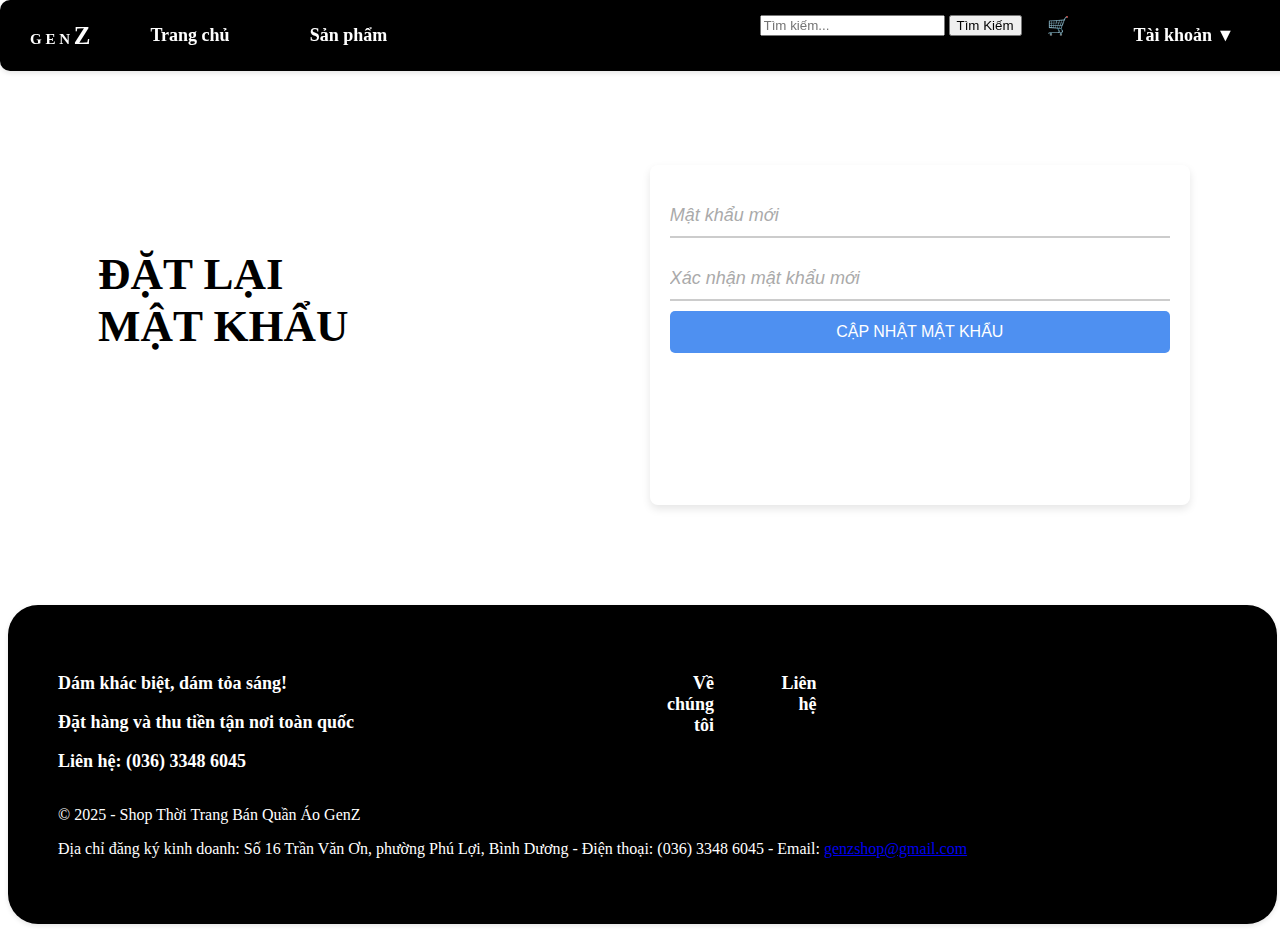
<file: datlaimatkhau.html>
<!DOCTYPE html>
<html lang="vi">
<head>
    <meta charset="UTF-8">
    <meta name="viewport" content="width=device-width, initial-scale=1.0">
    <title>Đặt Lại Mật Khẩu - GenZ Thời Trang</title>
    <link rel="stylesheet" href="style.css">
    <script src="login.js"></script>
</head>
<body>
    <header>
        <nav class="thanhngang">
            <div class="logo" style="margin-left: 10px; margin-right: 30px; display: flex; align-items: center;">
                <a href="index.html" style="font-size: 15px; font-weight: bold; white-space: nowrap;">G E N <span style="font-size: 25px;">Z</span></a>
            </div>
            <ul class="thanhnganggiua">
                <ul class="thanhngangtrai">
                    <li><a href="index.html">Trang chủ</a></li>
                    <li><a href="Sanpham.html">Sản phẩm</a></li>
                </ul>
                <ul class="thanhngangphai">
                    <li><input type="text" placeholder="Tìm kiếm..." class="otimkiem">
                        <button class="timkiem">Tìm Kiếm</button>
                    </li>
                    <li><a href="Giohang.html">🛒</a></li>
                    <li class="dropdown">
                        <a href="#" class="dropbtn">Tài khoản ▼</a>
                        <div class="dropdown-content">
                            <a href="Thongtin.html">Thông tin cá nhân</a>
                            <a href="Dangnhap.html">Đăng nhập</a>
                        </div>
                    </li>
                </ul>
            </ul>
        </nav>
    </header>
    <main>
        <div class="chia">
            <div class="bentraidangnhap">
                <d style="font-size: 45px; font-weight: bold;">ĐẶT LẠI<br>MẬT KHẨU</d>
            </div>
            <div class="benphaidangnhap">
                <div class="Dangnhap">
                    <form id="resetPasswordForm">
                        <input type="hidden" id="resetToken" name="token">
                        <input type="hidden" id="resetEmail" name="email">
                        <div class="nhapvao">
                            <input type="password" id="newPassword" placeholder="Mật khẩu mới" required>
                        </div>
                        <div class="nhapvao">
                            <input type="password" id="confirmNewPassword" placeholder="Xác nhận mật khẩu mới" required>
               
                        <div class="nut">
                            <button type="submit" class="login-btn">CẬP NHẬT MẬT KHẨU</button>
                        </div>
                    </form>
                </div>
            </div>
        </div>
    </main>
    <footer>
        <div class="thongtin">
            <div class="thongtintrai">
                <p>Dám khác biệt, dám tỏa sáng!</p>
                <p>Đặt hàng và thu tiền tận nơi toàn quốc</p>
                <p>Liên hệ: (036) 3348 6045</p>
            </div>
            <div class="thongtinphai">
                <p>Về chúng tôi</p>
                <p>Liên hệ</p>
            </div>
        </div>
        <div class="thongtinduoi">
            <p>© 2025 - Shop Thời Trang Bán Quần Áo GenZ</p>
            <p>Địa chỉ đăng ký kinh doanh: Số 16 Trần Văn Ơn, phường Phú Lợi, Bình Dương - Điện thoại: (036) 3348 6045 - Email: <a href="mailto:genzshop@gmail.com">genzshop@gmail.com</a></p>
        </div>
    </footer>
    
      
</body>
</html>
</file>
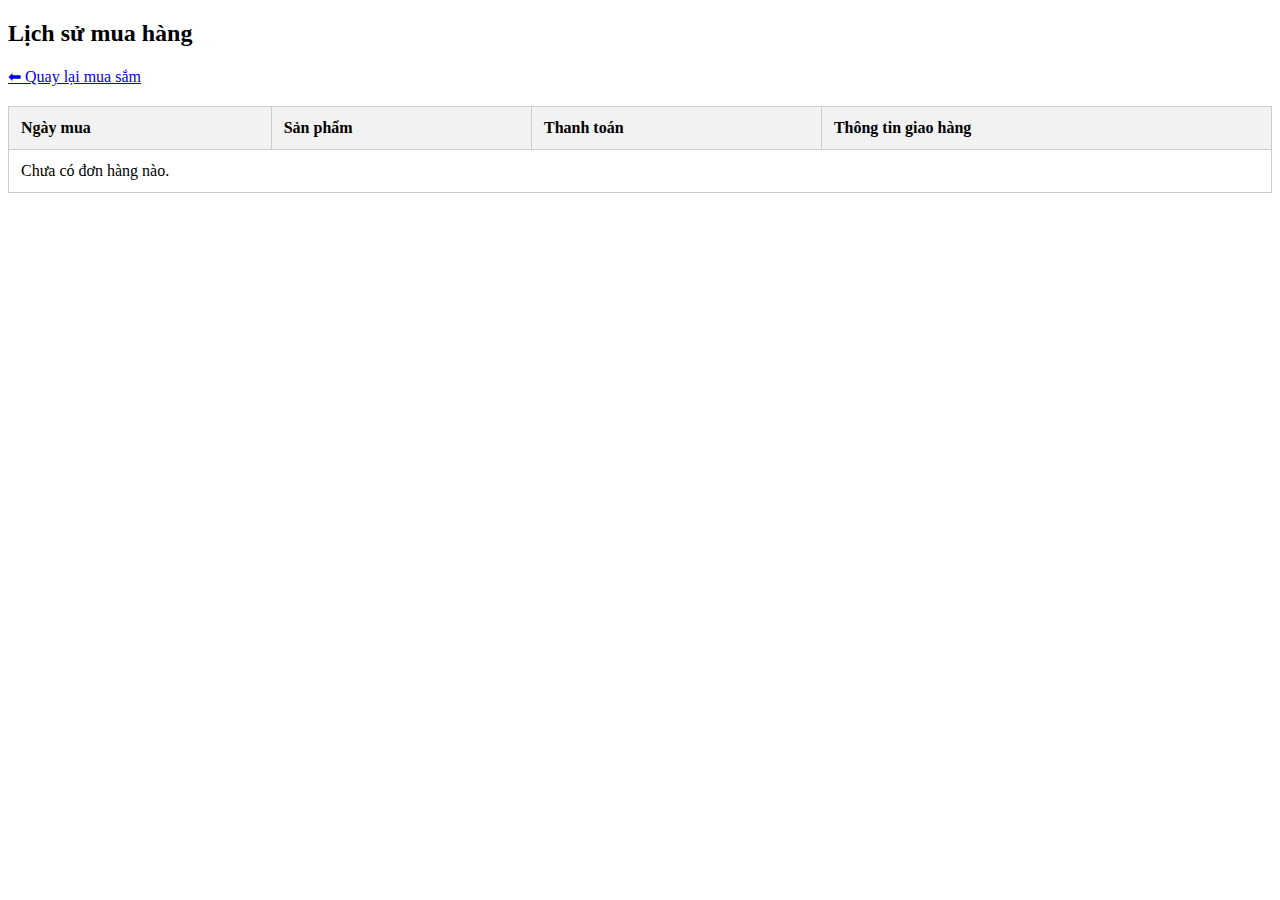
<file: lichsumua.html>
<!DOCTYPE html>
<html lang="vi">
<head>
    <meta charset="UTF-8">
    <title>Lịch sử mua hàng</title>
    <style>
        table {
            width: 100%;
            border-collapse: collapse;
            margin-top: 20px;
        }
        th, td {
            border: 1px solid #ccc;
            padding: 12px;
            text-align: left;
        }
        th {
            background-color: #f2f2f2;
        }
    </style>
</head>
<body>
    <h2>Lịch sử mua hàng</h2>
    <a href="Sanpham.html">⬅ Quay lại mua sắm</a>
    <table id="lichsuTable">
        <thead>
            <tr>
                <th>Ngày mua</th>
                <th>Sản phẩm</th>
                <th>Thanh toán</th>
                <th>Thông tin giao hàng</th>
            </tr>
        </thead>
        <tbody>
            <!-- Lịch sử sẽ được thêm ở đây bằng JS -->
        </tbody>
    </table>

    <script>
        const ls = JSON.parse(localStorage.getItem("lichsumua")) || [];
        const tbody = document.querySelector("#lichsuTable tbody");

        if (ls.length === 0) {
            tbody.innerHTML = "<tr><td colspan='4'>Chưa có đơn hàng nào.</td></tr>";
        } else {
            ls.forEach(don => {
                const tr = document.createElement("tr");
                tr.innerHTML = `
                    <td>${don.ngay}</td>
                    <td>${don.sanpham.map(sp => `${sp.ten} x${sp.soluong}`).join("<br>")}</td>
                    <td>${don.pttt}</td>
                    <td>${don.hoten}<br>${don.sdt}<br>${don.diachi}</td>
                `;
                tbody.appendChild(tr);
            });
        }
    </script>
</body>
</html>
</file>
<file: style.css>
.thanhngang {
    justify-content: flex-start;
    text-align: center;
    background-color: black;
    padding: 15px 20px;
    display: flex;
    position: fixed;
    top: 0;
    left: 0;
    width: 98%;
    z-index: 1000;
    box-shadow: 0 2px 5px rgba(0, 0, 0, 0.1);
    border-radius: 10px;
}
.thanhnganggiua {
    display: flex;
    justify-content: space-between;
    align-items: center;
    width: 100%;
    margin: 0;
    padding: 0;
}
.thongbao {
    margin-top: 59px;
    display: flex;
    align-items: center;
    overflow: hidden;
    white-space: nowrap;
    background-color: gainsboro;
    color: black;
    padding:  0;
    font-weight: bold;
    text-transform: uppercase;
    font-size: 15px;
    position: fixed;
    top: 0;
    left: 0;
    width: 100%;
    z-index: 999;
}
.chaychu{
    display: flex;
    gap: 100px;
    font-weight: bold;
    min-width: 200%;
    animation: chaychu 25s linear infinite;
}
@keyframes chaychu {
    from {
        transform: translateX(0%);
    }
    to {
        transform: translateX(-50%);
    }
}



.thanhngang ul {
    display: flex;
    list-style: none;
    margin: 0;
    padding: 0;
}


.thanhngangtrai li {
    margin-right: 50px;
}
.thanhngangphai li {
    margin-left: 25px;
}
.thanhngang a {
    margin-right: 30px;
    font-size: 18px;
    color: white;
    text-decoration: none;
    font-weight: bold;
}
.thanhngangtrai a:hover {
    color: gray;
    text-decoration: underline;
    
}
.thanhngangphai a:hover {
    color: gray;
    text-decoration: underline;
    
}
.thongtinphai input {
    padding: 5px;
    border-radius: 5px;
    border: none;
}
ư

.thongtinphai button {
    color: white;
    padding: 5px;
    border-radius: 5px;
    border: none;
    cursor: pointer;
    background: black;
}
.timkiem:hover {
    background-color: gray; 
}

main {
    margin-top: 95px;
    margin-bottom: 100px;
}

main img {
    display: block;
    margin: auto;
    width: 90%;
    height: 65ch;
    object-fit: cover;
    object-position: top;
}
footer {
    background: black;
    color: white;
    padding: 50px;
    top: 0;
    left: 0;
    width: 92.5%;
    z-index: 1000;
    box-shadow: 0 2px 5px rgba(0, 0, 0, 0.1);
    border-radius: 30px;
}

.thongtin {
    font-weight: bold;
    display: flex;
    align-items: flex-start;
}

.thongtintrai {
    font-size: 18px;
    text-align: left;
    width: 50%;
}

.thongtinphai{
    font-size: 18px;
    display: flex;
    text-align: right;
    width: 20%;
}
.thongtinphai p {
    margin-right: 60px;
}
/*ô*/
h2 {
    text-align: center;
    font-size: 24px;
    margin-bottom: 20px;
}

.ophai {
    display: flex;
    flex-wrap: wrap;
    gap: 25px;
    padding: 10px;
}

.ophai {
    box-shadow: 0 2px 5px rgba(0, 0, 0, 0.1);
    background-color: #fff;
    border: 1px solid #ddd;
    border-radius: 10px;
    padding: 0;
    text-align: center;
}
.hot-new {
    color: red;
    font-size: 20px;
    display: flex;
    justify-content: flex-start;
    text-align: left;
  }
  
.osanpham {
    flex: 1 1 calc(20% - 20px);
    max-width: calc(25% - 20px); 
    box-shadow: 0 2px 5px rgba(0, 0, 0, 0.1);
    background-color: #fff;
    border: 1px solid #ddd;
    border-radius: 5px;
    padding: 10px;
    text-align: center;
    height: auto;
    display: flex; 
    justify-content: space-between;
    flex-direction: column;
}

.osanpham:hover {
    transform: scale(1.05);
}
.osanpham img {
    width: 100%; /* Chiếm toàn bộ chiều rộng của phần tử cha */
    height: 300px; /* Tự động điều chỉnh chiều cao theo tỷ lệ */
    border-radius: 10px;
    margin-bottom: 80px;
}

.osanpham h3 {
    font-size: 16px;
    margin: 10px 0;
    color: #333;
}

.osanpham .price {
    font-size: 18px;
    color: #e74c3c;
    margin-bottom: 10px;
}

.xemngay {
    background-color: #2ecc71;
    color: white;
    padding: 10px;
    border-radius: 5px;
    border: none;
    text-decoration: none;
    font-size: 15px;
    text-align: center;
}
.xemngay:hover {
    background-color: 	#27ae60;
}
.buttons {
    display: flex;
    justify-content: space-between;
    gap: 10px;
    margin-bottom: 10px;
}

.buy-now, .add-to-cart {
    padding: 10px;
    border: none;
    border-radius: 5px;
    cursor: pointer;
    font-size: 14px;
    width: 48%;
}

.buy-now {
    background-color: #333;
    color: #fff;
}

.add-to-cart {
    background-color: #fff;
    color: #333;
    border: 1px solid #333;
}

.buy-now:hover {
    background-color: #555;
}

.add-to-cart:hover {
    background-color: #f0f0f0;
}

/* đăng nhập */
.chia {
    display: flex;
    justify-content: space-between;
}

.bentraidangnhap {
    width: 40%;
    display: flex;
    justify-content: flex-start;
    align-items: center;
    margin-left: 90px;
}


.benphaidangnhap {
    width: 60%;
    display: flex;
    justify-content: flex-start;
}

.Dangnhap {
    height: 300px;
    width: 100%;
    max-width: 500px;
    margin: 0 auto;
    padding: 20px;
    background-color: #fff;
    box-shadow: 0 4px 8px rgba(0.1, 0.1, 0.1, 0.1);
    border-radius: 8px;
    margin: auto;
    margin-top: 70px;
}

.nhapvao input {
    width: 100%;
    padding: 10px 0; 
    margin: 10px 0;
    border: none;
    border-bottom: 2px solid #ccc;
    font-size: 18px;
    outline: none;
}

.nhapvao input:focus {
    border-bottom: 2px solid #4e90f1;
}

.links {
    display: flex;
    justify-content: space-between;
    margin-bottom: 70px;
    margin-top: 30px;
}

.links a {
    text-decoration: none;
    color: #4e90f1;
    font-size: 18px;
}

.links a:hover {
    text-decoration: underline;
}

.nut {
    display: flex;
    flex-direction: column;
    gap: 20px;
}

.login-btn, .facebook-btn {
    padding: 12px;
    font-size: 16px;
    border: none;
    border-radius: 5px;
    cursor: pointer;
    transition: background-color 0.3s ease;
}

.login-btn {
    background-color: #4e90f1;
    color: white;
}

.login-btn:hover {
    background-color: #3c7bd1;
    transform: scale(1.05);
    
}


/* Hiệu ứng khi hover qua các ô input */
.nhapvao input::placeholder {
    color: #aaa;
    font-style: italic;
}

.nhapvao input:focus::placeholder {
    color: #4e90f1;
    font-style: normal;
}
.o {
    display: flex;
    justify-content: space-between;
    padding: 20px;
    gap: 20px; /* nếu muốn thêm khoảng cách giữa trái phải */
}
.boloc {
    display: flex;
    flex-direction: column;
    gap: 2px; /* Chính là cái "cách nhau" bạn muốn */
}

.boloc label {
    font-size: 20px;
}
/* Bên trái: bộ lọc */
.otrai {
    width: 10%;
    background-color: #f2f2f2;
    padding: 15px;
    border-radius: 8px;
}

/* Bên phải: danh sách sản phẩm */
.ophai {
    width: 90%;
    display: flex;
    flex-wrap: wrap;
    gap: 20px;
}
/*Bo loc*/
.boloc {
    background-color: #f0f0f0;
    padding: 10px;
    border-radius: 12px;
    margin-bottom: 20px;
}

.loc-btn {
    margin-top: 10px;
    padding: 5px 10px;
    background-color: #222;
    color: white;
    border: none;
    border-radius: 6px;
    cursor: pointer;
}

.loc-btn:hover {
    background-color: #444;
}
.osanpham {
    transition: all 0.3s ease;
    opacity: 1;
}

.osanpham.hidden {
    opacity: 0;
    pointer-events: none;
    height: 0;
    margin: 0;
    padding: 0;
    overflow: hidden;
}

/*test*/

/* Dropdown Container */
.dropdown {
    position: relative;
    display: inline-block;
}

/* Button hiển thị dropdown */
.dropbtn {
    color: white;
    text-decoration: none;
    padding: 10px;
    display: inline-block;
}

/* Nội dung dropdown */
.dropdown-content {
    display: none;
    position: absolute;
    background-color: white;
    min-width: 160px;
    box-shadow: 0px 8px 16px rgba(0,0,0,0.2);
    z-index: 99;
    border-radius: 5px;
}

/* Các liên kết bên trong dropdown */
.dropdown-content a {
    color: black;
    padding: 12px 16px;
    text-decoration: none;
    display: block;
    transition: background-color 0.2s ease;
}

.dropdown-content a:hover {
    background-color: #f1f1f1;
}

/* Hiện dropdown khi hover */
.dropdown:hover .dropdown-content {
    display: block;
}

/* Thêm hiệu ứng cho nút */
.dropdown:hover .dropbtn {
    color: grey;
}

.dropdown-content {
    display: none;
    position: absolute;
    background-color: white;
    min-width: 160px;
    box-shadow: 0px 8px 16px rgba(0,0,0,0.2);
    z-index: 9999; /* Đè lên mọi thứ */
    border-radius: 5px;
}
/*sản phâm trống che đi*/
.hidden {
    display: none !important;
}
/*Thong tin khach hang*/
.profile-container {
    display: flex;
    justify-content: center;
    margin-top: 40px;
}

.profile-card {
    background: #fff;
    padding: 30px;
    max-width: 600px;
    width: 100%;
    border-radius: 15px;
    box-shadow: 0 0 12px rgba(0, 0, 0, 0.1);
}

.avatar-section {
    text-align: center;
    margin-bottom: 25px;
}

.avatar {
    width: 100px;
    height: 100px;
    border-radius: 50%;
    object-fit: cover;
    border: 3px solid #ff0077;
    margin-bottom: 10px;
}

.info-form label {
    display: block;
    margin-top: 15px;
    font-weight: bold;
}

.info-form input,
.info-form textarea {
    width: 100%;
    padding: 10px;
    margin-top: 5px;
    border: 1px solid #ccc;
    border-radius: 6px;
    font-size: 16px;
}

.info-form button {
    width: 100%;
    margin-top: 20px;
    padding: 12px;
    background-color: #ff0077;
    color: white;
    border: none;
    border-radius: 6px;
    font-size: 16px;
    font-weight: bold;
    cursor: pointer;
    transition: background 0.3s ease;
}

.info-form button:hover {
    background-color: #e6006f;
}
.thongtin-container {
    max-width: 500px;
    margin: 40px auto;
    padding: 20px;
    background-color: #fdfdfd;
    border-radius: 12px;
    box-shadow: 0 0 10px rgba(0,0,0,0.1);
}

.thongtin-container h2 {
    text-align: center;
    margin-bottom: 20px;
}

#user-info-form label {
    display: block;
    margin-top: 10px;
}

#user-info-form input,
#user-info-form textarea {
    width: 100%;
    padding: 10px;
    margin-top: 5px;
    border: 1px solid #ccc;
    border-radius: 6px;
}

#user-info-form button {
    margin-top: 20px;
    width: 100%;
    background-color: #ff0077;
    color: white;
    padding: 10px;
    border: none;
    border-radius: 6px;
    cursor: pointer;
    font-weight: bold;
}
.required {
    color: red;
    font-weight: bold;
}
/*tim kiem*/
/* Hiệu ứng khi hover qua các ô input */
.nhapvao input::placeholder {
    color: #aaa;
    font-style: italic;
}
.danhsach-sanpham {
    display: flex;
    flex-wrap: wrap;
    gap: 20px;
    justify-content: flex-start;
    padding: 20px;
}
</file>
